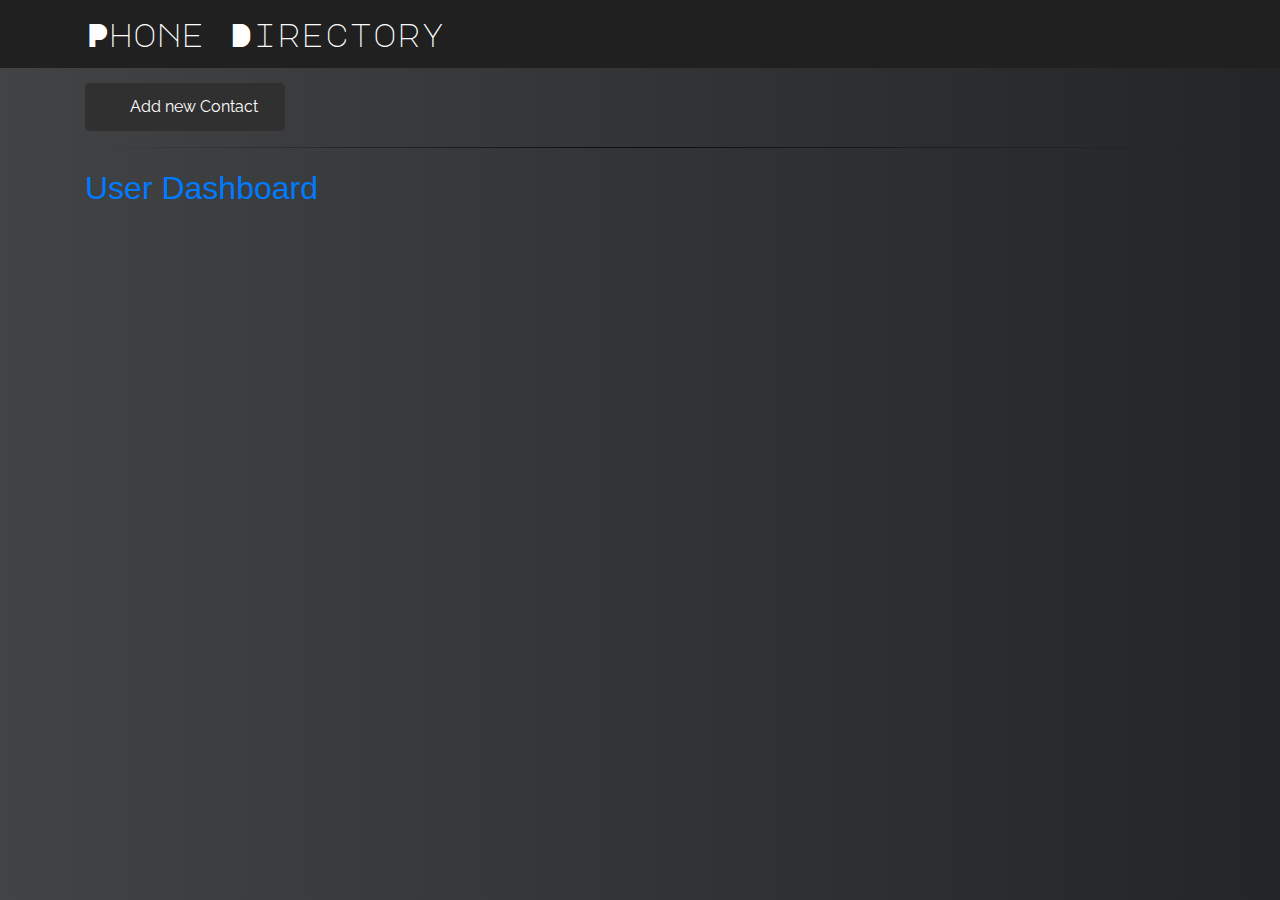
<file: index.html>
<!DOCTYPE html>
<html lang="en">
<head>
<meta charset="UTF-8">
<title>Document</title>
<link rel="stylesheet" href="https://maxcdn.bootstrapcdn.com/bootstrap/4.0.0/css/bootstrap.min.css" integrity="sha384-Gn5384xqQ1aoWXA+058RXPxPg6fy4IWvTNh0E263XmFcJlSAwiGgFAW/dAiS6JXm" crossorigin="anonymous">
<link rel="stylesheet" type="text/css" href="style.css">
<link rel="stylesheet" href="https://use.fontawesome.com/releases/v5.7.1/css/all.css" integrity="sha384-fnmOCqbTlWIlj8LyTjo7mOUStjsKC4pOpQbqyi7RrhN7udi9RwhKkMHpvLbHG9Sr" crossorigin="anonymous">
<link href="https://fonts.googleapis.com/css?family=Major+Mono+Display|Raleway" rel="stylesheet">
<link href="https://fonts.googleapis.com/css?family=Major+Mono+Display|Sniglet" rel="stylesheet">
<link href="https://fonts.googleapis.com/css?family=Margarine" rel="stylesheet">
<link href="https://fonts.googleapis.com/css?family=Titillium+Web" rel="stylesheet">
<link href="https://fonts.googleapis.com/css?family=Poppins" rel="stylesheet">
</head>
<body>
<div class="top">
   <div class="container">
      <div id="bar">
          <i class="fas fa-address-book"></i>
       Phone Directory
      </div>
   </div> 
</div>


<div class="container add">
   <div class="quickadd"> <button type="button" class="btn btn-secondary" id="QuickAdd"><div id="content"><i class="fas fa-user-plus" id="new"></i>Add new Contact</div></button><hr></div>
   <a href="user.html" style="text-decoration: none;">User Dashboard</a>
   
   <!-- FORM -->
  
  <div class="quickaddForm" id="fform">
  <form>
    <h3> Please enter the details!</h3>
    
    
    <br/>
    

			<div class="row">
            <div class="col-md-3"><label for="fullname" id="unq" >Name</label>
            </div>
            <div class="col-md-5">
            <input type="text" id="fullname" class="formFields" placeholder="Enter your name" onkeyup="return fnccopytext()">
            </div>
            </div>
        
		    
		    <div class="row">
            <div class="col-md-3"><label for="phone" id="unq1">Phone</label>
            </div>
            <div class="col-md-5">
            <input type="text" id="phone" class="formFields" placeholder="+91 XXXXXXXXXX" onkeyup="return fnccopytext1()">
            </div>
            </div>
            
            <div class="row">
            <div class="col-3">
            <label for="address" id="unq2">Location</label>
            </div>
            <div class="col-5">
            <textarea id="address" name="subject" placeholder="Enter your location" style="height:50px" onkeyup="return fnccopytext2()"></textarea>
            </div>   
            </div> 

		    <div class="row">
            <div class="col-md-3"><label for="city" id="unq3">Department</label>
            </div>
            <div class="col-md-5">
            <input type="text" id="city" class="formFields" placeholder="Enter your department" onkeyup="return fnccopytext3()">
            </div>
            </div>
            
            <div class="row">
            <div class="col-md-3"><label for="email" id="unq4">Extension</label>
            </div>
            <div class="col-md-5">
            <input type="text" id="email" class="formFields" placeholder="Apollo Extension" onkeyup="return fnccopytext4()">
            </div>
            </div>
            
            
            <label id="cp"> </label>
            
            

			
			<br><br>
			
			<button type="submit" class="btn btn-secondary" id="Add"> Add </button>
			<button type="submit" class="btn btn-secondary" id="Cancel"> Cancel </button>

  
  </form>
  </div>
    




</div>


<!-- Display -->

   <div class="container">
    <div class="addbook">
    
			
    
       </div>
</div>









<script src="https://code.jquery.com/jquery-3.2.1.slim.min.js" integrity="sha384-KJ3o2DKtIkvYIK3UENzmM7KCkRr/rE9/Qpg6aAZGJwFDMVNA/GpGFF93hXpG5KkN" crossorigin="anonymous"></script>
<script src="https://cdnjs.cloudflare.com/ajax/libs/popper.js/1.12.9/umd/popper.min.js" integrity="sha384-ApNbgh9B+Y1QKtv3Rn7W3mgPxhU9K/ScQsAP7hUibX39j7fakFPskvXusvfa0b4Q" crossorigin="anonymous"></script>
<script src="https://maxcdn.bootstrapcdn.com/bootstrap/4.0.0/js/bootstrap.min.js" integrity="sha384-JZR6Spejh4U02d8jOt6vLEHfe/JQGiRRSQQxSfFWpi1MquVdAyjUar5+76PVCmYl" crossorigin="anonymous"></script>
<script src="func.js"></script>
</body>
</html>
</file>
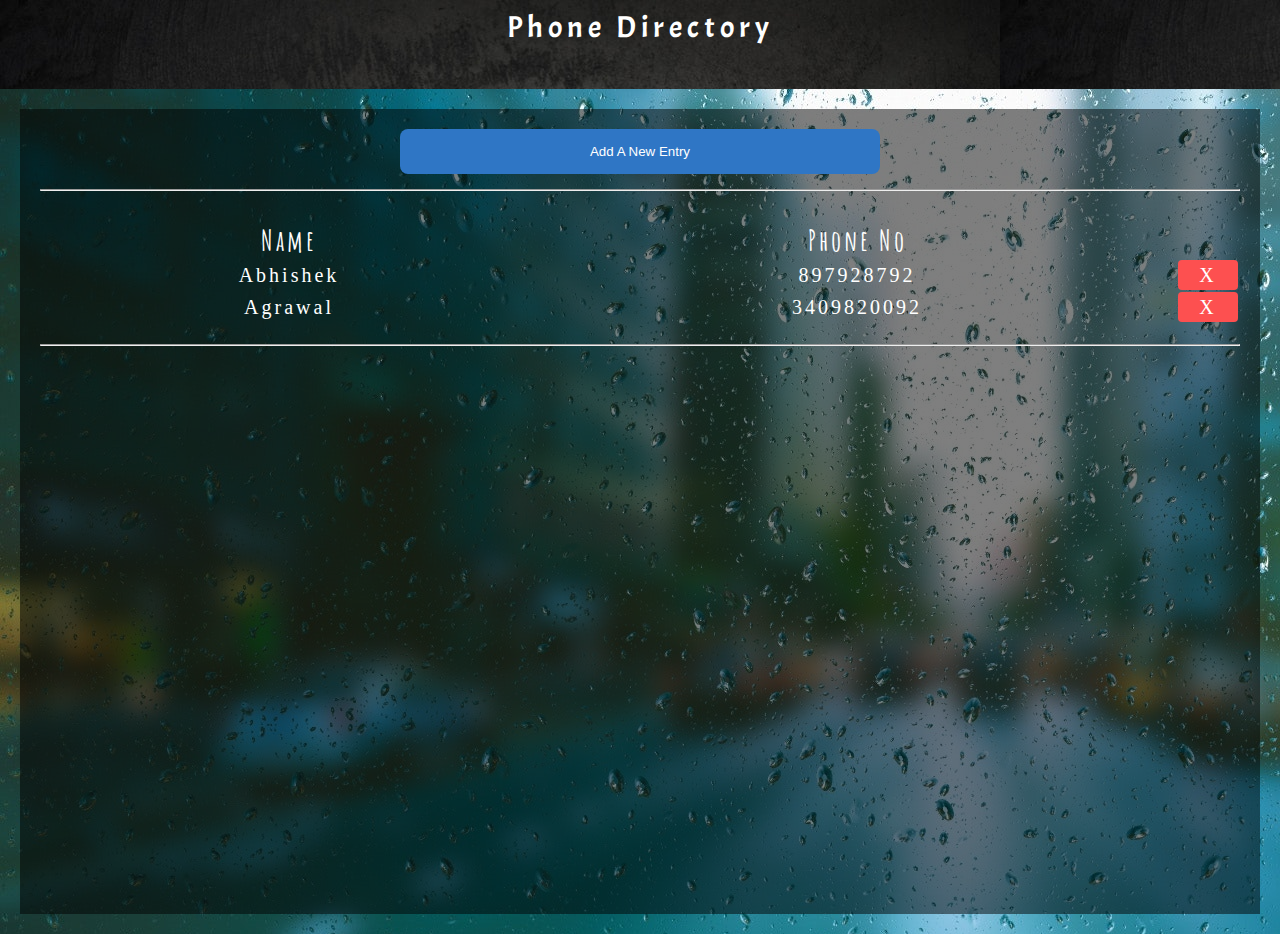
<file: Phone-Directory-1/index.html>
<!DOCTYPE html>
<html>
<head>
	<title>Phone Directory</title>
	<link href="https://fonts.googleapis.com/css?family=Acme|Amatic+SC" rel="stylesheet">
	<link rel="icon" type="image/gif" href="Images/phoneIcon.png">
	<link rel="stylesheet" type="text/css" href="style.css">
	<link rel="stylesheet" href="https://use.fontawesome.com/releases/v5.8.1/css/all.css" integrity="sha384-50oBUHEmvpQ+1lW4y57PTFmhCaXp0ML5d60M1M7uH2+nqUivzIebhndOJK28anvf" crossorigin="anonymous">


	
</head>
<body>
	<div class="header">Phone Directory   <i class="fas fa-phone"></i></div>

	<div class="container">
	<a href="#"><button class="btn cent btnNav">Add A New Entry</button></a><hr style="margin-top: 15px;">

		
											<!--Table Showing Registered Users-->
			<div class="showEntry">
			<table class="table" id="tbl">
				<thead>
				<tr>
					<th>Name</th>
					<th>Phone No</th>
					<th></th>
				</tr>
			</thead>
			<tbody id="conList">
				<!-- Sample contacts-->
				<tr><td>Abhishek</td>
				<td>897928792</td>
				<td class="delete">X</td></tr>
				
				<tr><td>Agrawal</td>
				<td>3409820092</td>
				<td class="delete">X</td></tr>


			</tbody>
			</table>
			<hr style="margin-top: 20px">
		</div>
	



										<!--Form To Add Users-->
	<div class="addEntry hidden">
	
	<form class="entry-form" method="post" id="entForm"> 
		<div class="formg">Name : <input class="form-el" type="text"name="Name" id="name" placeholder="Name"></div>

		<div class="formg">Phone Number : <input  class="form-el" type="text"name="Numer" id="number" placeholder="Phone Number"></div>
		<input type="submit" class="formbtn btn" name="submit" id="submit" value="Add">
	</form>

	<div class="right">
		<p><h3>Subscriber To Add -></h3></p>
		<p>Name : <span  class="showName"></span></p>
		<p>Phone : <span class="showPhone"></span></p>
	</div>

		<p class="alert"></p>
		<hr style="margin-top: 20px">
			</div></div>

</body>
<script type="text/javascript" src="app.js"></script>
</html>
</file>
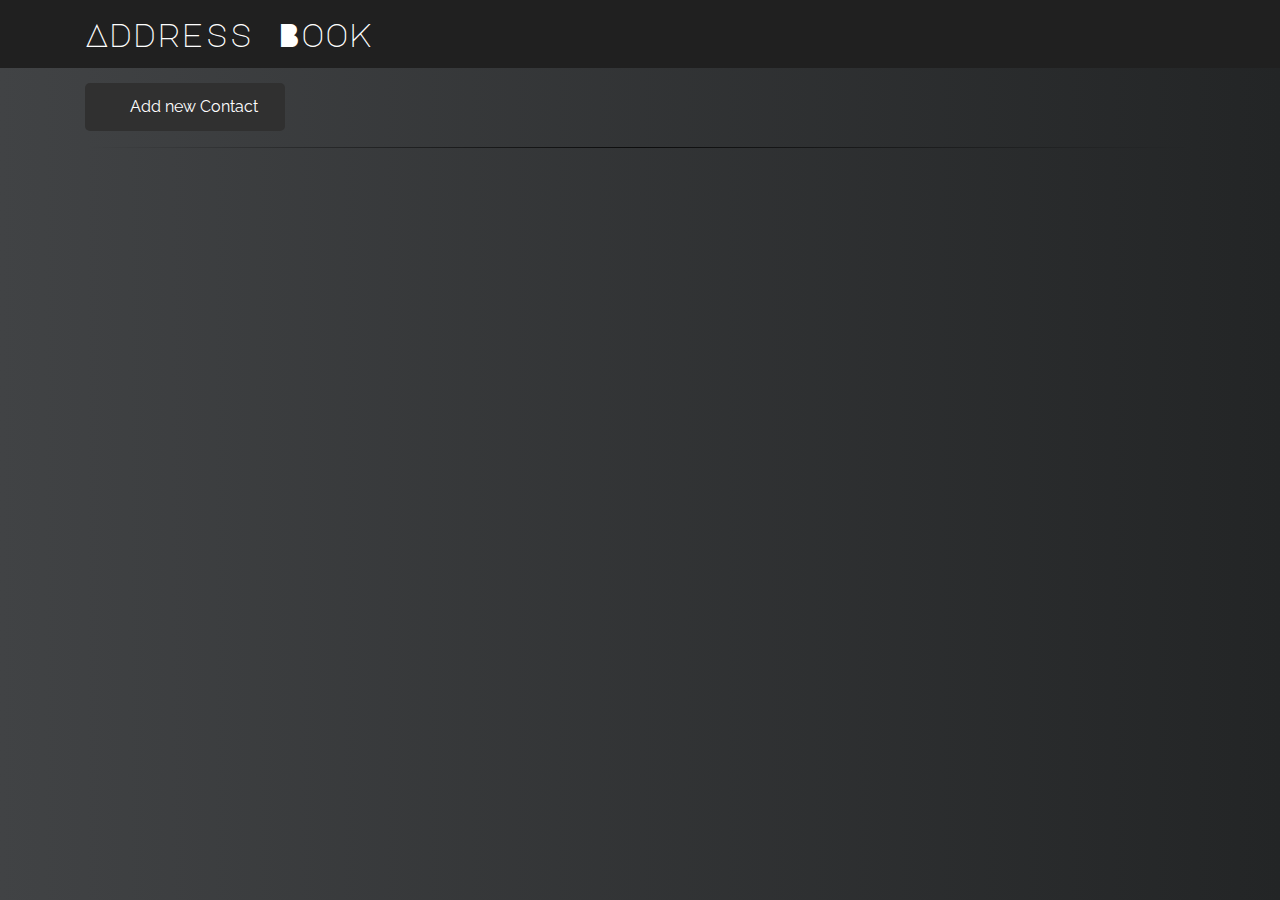
<file: Phone-Directory-2/index.html>
<!DOCTYPE html>
<html lang="en">
<head>
<meta charset="UTF-8">
<title>Document</title>
<link rel="stylesheet" href="https://maxcdn.bootstrapcdn.com/bootstrap/4.0.0/css/bootstrap.min.css" integrity="sha384-Gn5384xqQ1aoWXA+058RXPxPg6fy4IWvTNh0E263XmFcJlSAwiGgFAW/dAiS6JXm" crossorigin="anonymous">
<link rel="stylesheet" type="text/css" href="style.css">
<link rel="stylesheet" href="https://use.fontawesome.com/releases/v5.7.1/css/all.css" integrity="sha384-fnmOCqbTlWIlj8LyTjo7mOUStjsKC4pOpQbqyi7RrhN7udi9RwhKkMHpvLbHG9Sr" crossorigin="anonymous">
<link href="https://fonts.googleapis.com/css?family=Major+Mono+Display|Raleway" rel="stylesheet">
<link href="https://fonts.googleapis.com/css?family=Major+Mono+Display|Sniglet" rel="stylesheet">
<link href="https://fonts.googleapis.com/css?family=Margarine" rel="stylesheet">
<link href="https://fonts.googleapis.com/css?family=Titillium+Web" rel="stylesheet">
<link href="https://fonts.googleapis.com/css?family=Poppins" rel="stylesheet">
</head>
<body>
<div class="top">
   <div class="container">
      <div id="bar">
          <i class="fas fa-address-book"></i>
       Address Book 
      </div>
   </div> 
</div>


<div class="container add">
   <div class="quickadd"> <button type="button" class="btn btn-secondary" id="QuickAdd"><div id="content"><i class="fas fa-user-plus" id="new"></i>Add new Contact</div></button><hr></div>
   
   
   <!-- FORM -->
  
  <div class="quickaddForm" id="fform">
  <form>
    <h3> Please enter the details!</h3>
    
    
    <br/>
    

			<div class="row">
            <div class="col-md-3"><label for="fullname" id="unq" >Name</label>
            </div>
            <div class="col-md-5">
            <input type="text" id="fullname" class="formFields" placeholder="Kunal Aggarwal" onkeyup="return fnccopytext()">
            </div>
            </div>
        
		    
		    <div class="row">
            <div class="col-md-3"><label for="phone" id="unq1">Phone</label>
            </div>
            <div class="col-md-5">
            <input type="text" id="phone" class="formFields" placeholder="+91 XXXXXXXXXX" onkeyup="return fnccopytext1()">
            </div>
            </div>
            
            <div class="row">
            <div class="col-3">
            <label for="address" id="unq2">Address</label>
            </div>
            <div class="col-5">
            <textarea id="address" name="subject" placeholder="19/203 , Vasundhra , New Delhi" style="height:100px" onkeyup="return fnccopytext2()"></textarea>
            </div>   
            </div> 

		    <div class="row">
            <div class="col-md-3"><label for="city" id="unq3">City</label>
            </div>
            <div class="col-md-5">
            <input type="text" id="city" class="formFields" placeholder="Ghaziabad" onkeyup="return fnccopytext3()">
            </div>
            </div>
            
            <div class="row">
            <div class="col-md-3"><label for="email" id="unq4">Email</label>
            </div>
            <div class="col-md-5">
            <input type="text" id="email" class="formFields" placeholder="xyz@gmail.com" onkeyup="return fnccopytext4()">
            </div>
            </div>
            
            
            <label id="cp"> </label>
            
            

			
			<br><br>
			
			<button type="submit" class="btn btn-secondary" id="Add"> Add </button>
			<button type="submit" class="btn btn-secondary" id="Cancel"> Cancel </button>

  
  </form>
  </div>
    




</div>


<!-- Display -->

   <div class="container">
    <div class="addbook">
    
			
    
       </div>
</div>









<script src="https://code.jquery.com/jquery-3.2.1.slim.min.js" integrity="sha384-KJ3o2DKtIkvYIK3UENzmM7KCkRr/rE9/Qpg6aAZGJwFDMVNA/GpGFF93hXpG5KkN" crossorigin="anonymous"></script>
<script src="https://cdnjs.cloudflare.com/ajax/libs/popper.js/1.12.9/umd/popper.min.js" integrity="sha384-ApNbgh9B+Y1QKtv3Rn7W3mgPxhU9K/ScQsAP7hUibX39j7fakFPskvXusvfa0b4Q" crossorigin="anonymous"></script>
<script src="https://maxcdn.bootstrapcdn.com/bootstrap/4.0.0/js/bootstrap.min.js" integrity="sha384-JZR6Spejh4U02d8jOt6vLEHfe/JQGiRRSQQxSfFWpi1MquVdAyjUar5+76PVCmYl" crossorigin="anonymous"></script>
<script src="func.js"></script>
</body>
</html>
</file>
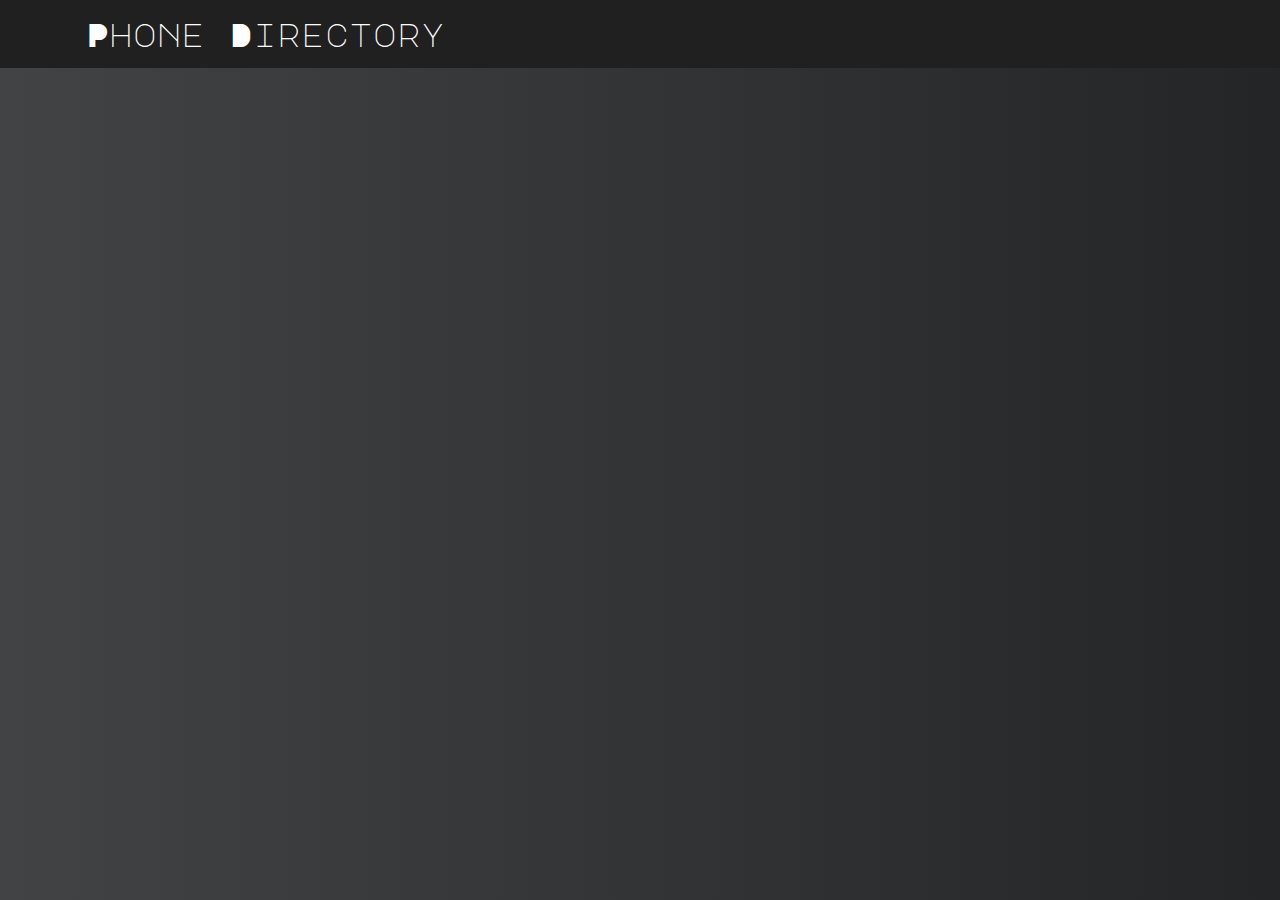
<file: user.html>
<!DOCTYPE html>
<html lang="en">
<head>
<meta charset="UTF-8">
<title>Document</title>
<link rel="stylesheet" href="https://maxcdn.bootstrapcdn.com/bootstrap/4.0.0/css/bootstrap.min.css" integrity="sha384-Gn5384xqQ1aoWXA+058RXPxPg6fy4IWvTNh0E263XmFcJlSAwiGgFAW/dAiS6JXm" crossorigin="anonymous">
<link rel="stylesheet" type="text/css" href="style.css">
<link rel="stylesheet" href="https://use.fontawesome.com/releases/v5.7.1/css/all.css" integrity="sha384-fnmOCqbTlWIlj8LyTjo7mOUStjsKC4pOpQbqyi7RrhN7udi9RwhKkMHpvLbHG9Sr" crossorigin="anonymous">
<link href="https://fonts.googleapis.com/css?family=Major+Mono+Display|Raleway" rel="stylesheet">
<link href="https://fonts.googleapis.com/css?family=Major+Mono+Display|Sniglet" rel="stylesheet">
<link href="https://fonts.googleapis.com/css?family=Margarine" rel="stylesheet">
<link href="https://fonts.googleapis.com/css?family=Titillium+Web" rel="stylesheet">
<link href="https://fonts.googleapis.com/css?family=Poppins" rel="stylesheet">
</head>
<body onload="showAddressBook1()">
<div class="top">
   <div class="container">
      <div id="bar">
          <i class="fas fa-address-book"></i>
       Phone Directory
      </div>
   </div> 
</div>

<!--
<div class="container add">
   <div class="quickadd"> <button type="button" class="btn btn-secondary" id="QuickAdd"><div id="content"><i class="fas fa-user-plus" id="new"></i>Add new Contact</div></button><hr></div>
   
   
   
  
  <div class="quickaddForm" id="fform">
  <form>
    <h3> Please enter the details!</h3>
    
    
    <br/>
    

			<div class="row">
            <div class="col-md-3"><label for="fullname" id="unq" >Name</label>
            </div>
            <div class="col-md-5">
            <input type="text" id="fullname" class="formFields" placeholder="Enter your name" onkeyup="return fnccopytext()">
            </div>
            </div>
        
		    
		    <div class="row">
            <div class="col-md-3"><label for="phone" id="unq1">Phone</label>
            </div>
            <div class="col-md-5">
            <input type="text" id="phone" class="formFields" placeholder="+91 XXXXXXXXXX" onkeyup="return fnccopytext1()">
            </div>
            </div>
            
            <div class="row">
            <div class="col-3">
            <label for="address" id="unq2">Location</label>
            </div>
            <div class="col-5">
            <textarea id="address" name="subject" placeholder="Enter your location" style="height:50px" onkeyup="return fnccopytext2()"></textarea>
            </div>   
            </div> 

		    <div class="row">
            <div class="col-md-3"><label for="city" id="unq3">Department</label>
            </div>
            <div class="col-md-5">
            <input type="text" id="city" class="formFields" placeholder="Enter your department" onkeyup="return fnccopytext3()">
            </div>
            </div>
            
            <div class="row">
            <div class="col-md-3"><label for="email" id="unq4">Extension</label>
            </div>
            <div class="col-md-5">
            <input type="text" id="email" class="formFields" placeholder="Apollo Extension" onkeyup="return fnccopytext4()">
            </div>
            </div>
            
            
            <label id="cp"> </label>
            
            

			
			<br><br>
			
			<button type="submit" class="btn btn-secondary" id="Add"> Add </button>
			<button type="submit" class="btn btn-secondary" id="Cancel"> Cancel </button>

  
  </form>
  </div>
    




</div>
-->


<!-- Display -->

   <div class="container">
    <div class="addbook">
    
			
    
       </div>

    </div>








<script src="https://code.jquery.com/jquery-3.2.1.slim.min.js" integrity="sha384-KJ3o2DKtIkvYIK3UENzmM7KCkRr/rE9/Qpg6aAZGJwFDMVNA/GpGFF93hXpG5KkN" crossorigin="anonymous"></script>
<script src="https://cdnjs.cloudflare.com/ajax/libs/popper.js/1.12.9/umd/popper.min.js" integrity="sha384-ApNbgh9B+Y1QKtv3Rn7W3mgPxhU9K/ScQsAP7hUibX39j7fakFPskvXusvfa0b4Q" crossorigin="anonymous"></script>
<script src="https://maxcdn.bootstrapcdn.com/bootstrap/4.0.0/js/bootstrap.min.js" integrity="sha384-JZR6Spejh4U02d8jOt6vLEHfe/JQGiRRSQQxSfFWpi1MquVdAyjUar5+76PVCmYl" crossorigin="anonymous"></script>
<script>
     function showAddressBook1(){
         // Divs etc.
        var addBookDiv = document.querySelector('.addbook');
        if(localStorage['addbook'] === undefined){
            localStorage['addbook'] = '';
        } else {
            addressBook = JSON.parse(localStorage['addbook']);
            // Loop over the array addressBook and insert into the page
            addBookDiv.innerHTML = '';
            for(var n in addressBook){
                var str = '<div class="entry">';
                    str += '<div class="name"><p>' + addressBook[n].fullname + '</p></div>';
                    str += '<div class="email"><p>' + addressBook[n].email + '</p></div>';
                    str += '<div class="phone"><p>' + addressBook[n].phone + '</p></div>';
                    str += '<div class="address"><p>' + addressBook[n].address + '</p></div>';
                    str += '<div class="city"><p>' + addressBook[n].city + '</p></div>';
                    
                    str += '</div>';
                addBookDiv.innerHTML += str;
            }
        }
    }

    showAddressBook1();


</script>
</body>
</html>
</file>
<file: style.css>
body{
  background: #232526;  /* fallback for old browsers */
  background: -webkit-linear-gradient(to right, #414345, #232526);  /* Chrome 10-25, Safari 5.1-6 */
  background: linear-gradient(to right, #414345, #232526); /* W3C, IE 10+/ Edge, Firefox 16+, Chrome 26+, Opera 12+, Safari 7+ */
  
  }
  
  .top{
  background-color: #202020;
  font-family: 'Major Mono Display', monospace;
  color: white;
  }
  
  .container{
  padding-top: 10px;
  padding-bottom: 10px;
  font-size: 2rem;
  }
  
  .quickadd{
  font-size: 1rem;
  font-family: 'Raleway', sans-serif;
  margin-top: 5px;
  }
  
  #new {
  margin-right: 12px;
  margin-left: 5px;
  
  }
  
  #content{
      margin: 6px;
  }
  
  #QuickAdd{
  border-radius: 5px;
  color: white;
  background-color: #303030;
  border: none;
  width: 200px;
  transition: all 0.5s;
  
  }
  
  #QuickAdd:hover{
  background: #c31432;  /* fallback for old browsers */
  background: -webkit-linear-gradient(to right, #240b36, #c31432);  /* Chrome 10-25, Safari 5.1-6 */
  background: linear-gradient(to right, #240b36, #c31432); /* W3C, IE 10+/ Edge, Firefox 16+, Chrome 26+, Opera 12+, Safari 7+ */;
  width: 240px;     
      
      
  }
  
  hr {
  border: 0;
  height: 1px;
  background-image: linear-gradient(to right, rgba(0, 0, 0, 0), rgba(0, 0, 0, 0.75), rgba(0, 0, 0, 0));
  }
  
  /* FORM COM. STYLING */
  
  .quickaddForm {
      
      padding:10px;
      background:rgb(240,240,240);
      margin-top: 70px;
      background: #536976;  /* fallback for old browsers */
      background: rgba(0,0,0,0.6);
      max-width: 70%;
      color: aliceblue;
      border-radius: 12px;
      margin: auto;
      overflow: hidden;
      display: none;
      
      
  }
  
  
  #Add,#Cancel {
     
      margin-left: 20px;
      margin-bottom: 15px;
      
      left:300px;
    
      border-radius:5px;
      border: none;
      width: 70px;
      transition: width 0.5s;
  }
  
  
  h3 {
      text-align: center;
      font-family: 'Major Mono Display', monospace;
      font-weight: 200;
      font-size: 2.5rem;
      margin-top: 20px;
  
  }
  
  label {
      font-family: 'Sniglet', cursive;
      font-size: 1.6rem;
      color: white;
      transition: color 1s;
  }
  
  input{
      margin-bottom:  25px;
      width: 100%;
      color: white;
  
      border : 0px;
      background: rgba(0,0,0,0.1);
      border-bottom: 2px;
      border-bottom-color: aliceblue;
      
      height: 26px;
      font-size: 16px;
  
  }
  
  textarea {
      margin-bottom: 25px;
      width: 100%;
      background: rgba(0,0,0,0.1);
      color: white;
      border: 0px;
      font-size: 16px;
  }
  
  form {
      padding: 25px;
  }
  
  ::placeholder { /* Chrome, Firefox, Opera, Safari 10.1+ */
    color: rgba(192,192,192,0.5);
      font-size: 15px;
  
  }
  
  input:focus {
      outline:none;
  }
  
  textarea:focus{
      outline:none;
  }
  
  select:focus{
      outline: none;
  }
  
  button {
      color: #4F4949;
  }
  
  option {
      background-color: black;
  }
  
  #Add:hover{
      background: #52c234;  /* fallback for old browsers */
  background: -webkit-linear-gradient(to left, #061700, #52c234);  /* Chrome 10-25, Safari 5.1-6 */
  background: linear-gradient(to left, #061700, #52c234); /* W3C, IE 10+/ Edge, Firefox 16+, Chrome 26+, Opera 12+, Safari 7+ */;
      width: 100px;
      
  
  
  }
  
  #Cancel:hover{
   background: #333333;  /* fallback for old browsers */
  background: -webkit-linear-gradient(to left, #dd1818, #333333);  /* Chrome 10-25, Safari 5.1-6 */
  background: linear-gradient(to left, #dd1818, #333333); /* W3C, IE 10+/ Edge, Firefox 16+, Chrome 26+, Opera 12+, Safari 7+ */
     width:100px;
  }
  
  
  
  
  .entry {
      background-color: #303030;
      height:60px;
      border-bottom:1px solid;
      font-family: 'Titillium Web', sans-serif;
      font-size: 15px;
      color: white;
      transition: color 1.1s;
  }
  
  
  .entry .name {
      width:160px; 
      float:left;
      padding:7px;
      margin-top: 4px;
  }
  
  .entry .email {
      width:200px;
      float:left;
      padding:7px;
       margin-top: 4px;
  }
  
  
  .entry .phone {
      width:160px;
      float:left;
      
      padding: 7px;
      margin-top: 4px;
  }
  
  .entry .address {
      width:300px;
      float:left;
      padding:7px;
       margin-top: 4px;
  }
  
  .entry .city {
      width:160px;
      float:left;
      padding:7px;
       margin-top: 4px;
  }
  
  .entry .del {
      width:70px;
      float:left;
      padding:7px;
      margin-left: 20px;
       margin-top: 4px;
  }
  
  
  .entry .del a {
      font-family:sans-serif;
      color:white;
      font-size:12px;
      padding:5px;
      background:black;
      border-radius:2px;
      text-decoration:none;
      
  }
  
  .delbutton{
      padding: 9px;
  }
  
  #cp{
      color: aliceblue;
      font-family: 'Poppins', sans-serif;
  }
  #bar{
      color: white;
      transition: color 1.1s;
  }
  #bar:hover{
      color: crimson;
  }
  
  label:hover{
      color: crimson;
  }
</file>
<file: Phone-Directory-1/style.css>
/*font-family: 'Acme', sans-serif;
font-family: 'Amatic SC', cursive;*/
*{
	margin: 0;
	padding: 0;
	color: white;
}

form input{
	background: transparent;
}

body{
	font-family: 'Amatic SC', cursive;
	font-size: 18px;
	font-weight: 24px;
	letter-spacing: 3px;
	background: fill;
	background-image: url("Images/background.jpg");
}

a{
	text-decoration: none;
	color: white;
}

.alert{
	margin-top: 40px;
	margin-left: 50%;
	transform: translateX(-50%);
	background-color: red;
	font-weight: bold;
	color: white;
	width:50%;
	text-align: center;
	border-radius: 3px;
}

.right{
	float: right;
	margin-top: 60px;
	display: inline-block;
	width: 40%;
	
}

.right p{
	margin-top: 20px;
	font-size: 24px;

}

.hidden{
	display: none;
}

.container{
	margin: 20px;
	padding :20px;
	background-color: rgba(0,0,0,.5);
	height: 85vh;
}

.table{
	margin-top:30px;
	position: relative;
	width: 100%;
}

.table th{
	margin-bottom: : 15px;
	font-size: 28px;
	font-weight: bold;
}

.table td{
	margin-top: 15px;
	font-family: Berlin Sans FB;
}
.delete{
	color:white;
	width: 60px;
	height: 30px;
	background-color:rgba(253, 80, 80,1); 
	font-weight: 30px;
	font-family: sans-serif;
	cursor: pointer;
	border-radius: 4px;

}

table{
	text-align: center;
	font-size: 20px;
}

.cent{

	margin-left:50%;
	transform: translate(-50%,0);
}

.header{
	background-image: url("Images/header.jpg");
	color:white;
	height: 9vh;
	text-align: center;
	font-size: 30px;
padding-top: 8px;
font-family: 'Acme', sans-serif;
letter-spacing: 5px;
}

.fas{
	transform: translate(0,14%);
}

.btn{
	display: inline-block;
	width:40%;
	height: 5vh;
	padding: 3px;
	border-radius:8px;
	border:none;
	color: white;
	background-color: #2F76C5;
	cursor: pointer;
	
}

.btn:hover{
	background-color: #2D6BB0;
	box-shadow: 0 10px 20px rgba(255,255,255,.2);
}

.btn:active{
box-shadow: 0 5px 20px rgba(0,0,0,.2);	
}

.formbtn{
	background-color: rgba(11, 170, 8,0.8);
	width: 90%;
	border:none;
}

.formbtn:hover{
background-color:#4CB717; 
}

.form-el{
	width: 90%;
	margin-bottom: 20px;
	padding: 3px;
	height:3vh;
	border: 1px solid #919490;
}


.formg{
	display: block;
	margin: 10px;
}

.entry-form{
	margin: 40px 20px 20px 20px;
	padding: 10px;
	width: 40%;
	display: inline-block;
}

.formg{
	display: block;
	margin: 10px;
}
</file>
<file: Phone-Directory-2/style.css>
body{
background: #232526;  /* fallback for old browsers */
background: -webkit-linear-gradient(to right, #414345, #232526);  /* Chrome 10-25, Safari 5.1-6 */
background: linear-gradient(to right, #414345, #232526); /* W3C, IE 10+/ Edge, Firefox 16+, Chrome 26+, Opera 12+, Safari 7+ */

}

.top{
background-color: #202020;
font-family: 'Major Mono Display', monospace;
color: white;
}

.container{
padding-top: 10px;
padding-bottom: 10px;
font-size: 2rem;
}

.quickadd{
font-size: 1rem;
font-family: 'Raleway', sans-serif;
margin-top: 5px;
}

#new {
margin-right: 12px;
margin-left: 5px;

}

#content{
    margin: 6px;
}

#QuickAdd{
border-radius: 5px;
color: white;
background-color: #303030;
border: none;
width: 200px;
transition: all 0.5s;

}

#QuickAdd:hover{
background: #c31432;  /* fallback for old browsers */
background: -webkit-linear-gradient(to right, #240b36, #c31432);  /* Chrome 10-25, Safari 5.1-6 */
background: linear-gradient(to right, #240b36, #c31432); /* W3C, IE 10+/ Edge, Firefox 16+, Chrome 26+, Opera 12+, Safari 7+ */;
width: 240px;     
    
    
}

hr {
border: 0;
height: 1px;
background-image: linear-gradient(to right, rgba(0, 0, 0, 0), rgba(0, 0, 0, 0.75), rgba(0, 0, 0, 0));
}

/* FORM COM. STYLING */

.quickaddForm {
    
    padding:10px;
    background:rgb(240,240,240);
    margin-top: 70px;
    background: #536976;  /* fallback for old browsers */
    background: rgba(0,0,0,0.6);
    max-width: 70%;
    color: aliceblue;
    border-radius: 12px;
    margin: auto;
    overflow: hidden;
    display: none;
    
    
}


#Add,#Cancel {
   
    margin-left: 20px;
    margin-bottom: 15px;
    
    left:300px;
  
    border-radius:5px;
    border: none;
    width: 70px;
    transition: width 0.5s;
}


h3 {
    text-align: center;
    font-family: 'Major Mono Display', monospace;
    font-weight: 200;
    font-size: 2.5rem;
    margin-top: 20px;

}

label {
    font-family: 'Sniglet', cursive;
    font-size: 1.6rem;
    color: white;
    transition: color 1s;
}

input{
    margin-bottom:  25px;
    width: 100%;
    color: white;

    border : 0px;
    background: rgba(0,0,0,0.1);
    border-bottom: 2px;
    border-bottom-color: aliceblue;
    
    height: 26px;
    font-size: 16px;

}

textarea {
    margin-bottom: 25px;
    width: 100%;
    background: rgba(0,0,0,0.1);
    color: white;
    border: 0px;
    font-size: 16px;
}

form {
    padding: 25px;
}

::placeholder { /* Chrome, Firefox, Opera, Safari 10.1+ */
  color: rgba(192,192,192,0.5);
    font-size: 15px;

}

input:focus {
    outline:none;
}

textarea:focus{
    outline:none;
}

select:focus{
    outline: none;
}

button {
    color: #4F4949;
}

option {
    background-color: black;
}

#Add:hover{
    background: #52c234;  /* fallback for old browsers */
background: -webkit-linear-gradient(to left, #061700, #52c234);  /* Chrome 10-25, Safari 5.1-6 */
background: linear-gradient(to left, #061700, #52c234); /* W3C, IE 10+/ Edge, Firefox 16+, Chrome 26+, Opera 12+, Safari 7+ */;
    width: 100px;
    


}

#Cancel:hover{
 background: #333333;  /* fallback for old browsers */
background: -webkit-linear-gradient(to left, #dd1818, #333333);  /* Chrome 10-25, Safari 5.1-6 */
background: linear-gradient(to left, #dd1818, #333333); /* W3C, IE 10+/ Edge, Firefox 16+, Chrome 26+, Opera 12+, Safari 7+ */
   width:100px;
}




.entry {
    background-color: #303030;
    height:50px;
    border-bottom:1px solid;
    font-family: 'Titillium Web', sans-serif;
    font-size: 15px;
    color: white;
     transition: color 1.1s;
}


.entry .name {
    width:160px;
    float:left;
    padding:7px;
    margin-top: 4px;
}

.entry .email {
    width:200px;
    float:left;
    padding:7px;
     margin-top: 4px;
}


.entry .phone {
    width:160px;
    float:left;
    padding:7px;
     margin-top: 4px;
}

.entry .address {
    width:300px;
    float:left;
    padding:7px;
     margin-top: 4px;
}

.entry .city {
    width:160px;
    float:left;
    padding:7px;
     margin-top: 4px;
}

.entry .del {
    width:70px;
    float:left;
    padding:7px;
    margin-left: 20px;
     margin-top: 4px;
}


.entry .del a {
    font-family:sans-serif;
    color:white;
    font-size:12px;
    padding:5px;
    background:black;
    border-radius:2px;
    text-decoration:none;
    
}

.delbutton{
    padding: 9px;
}

#cp{
    color: aliceblue;
    font-family: 'Poppins', sans-serif;
}
#bar{
    color: white;
    transition: color 1.1s;
}
#bar:hover{
    color: crimson;
}

label:hover{
    color: crimson;
}
</file>
